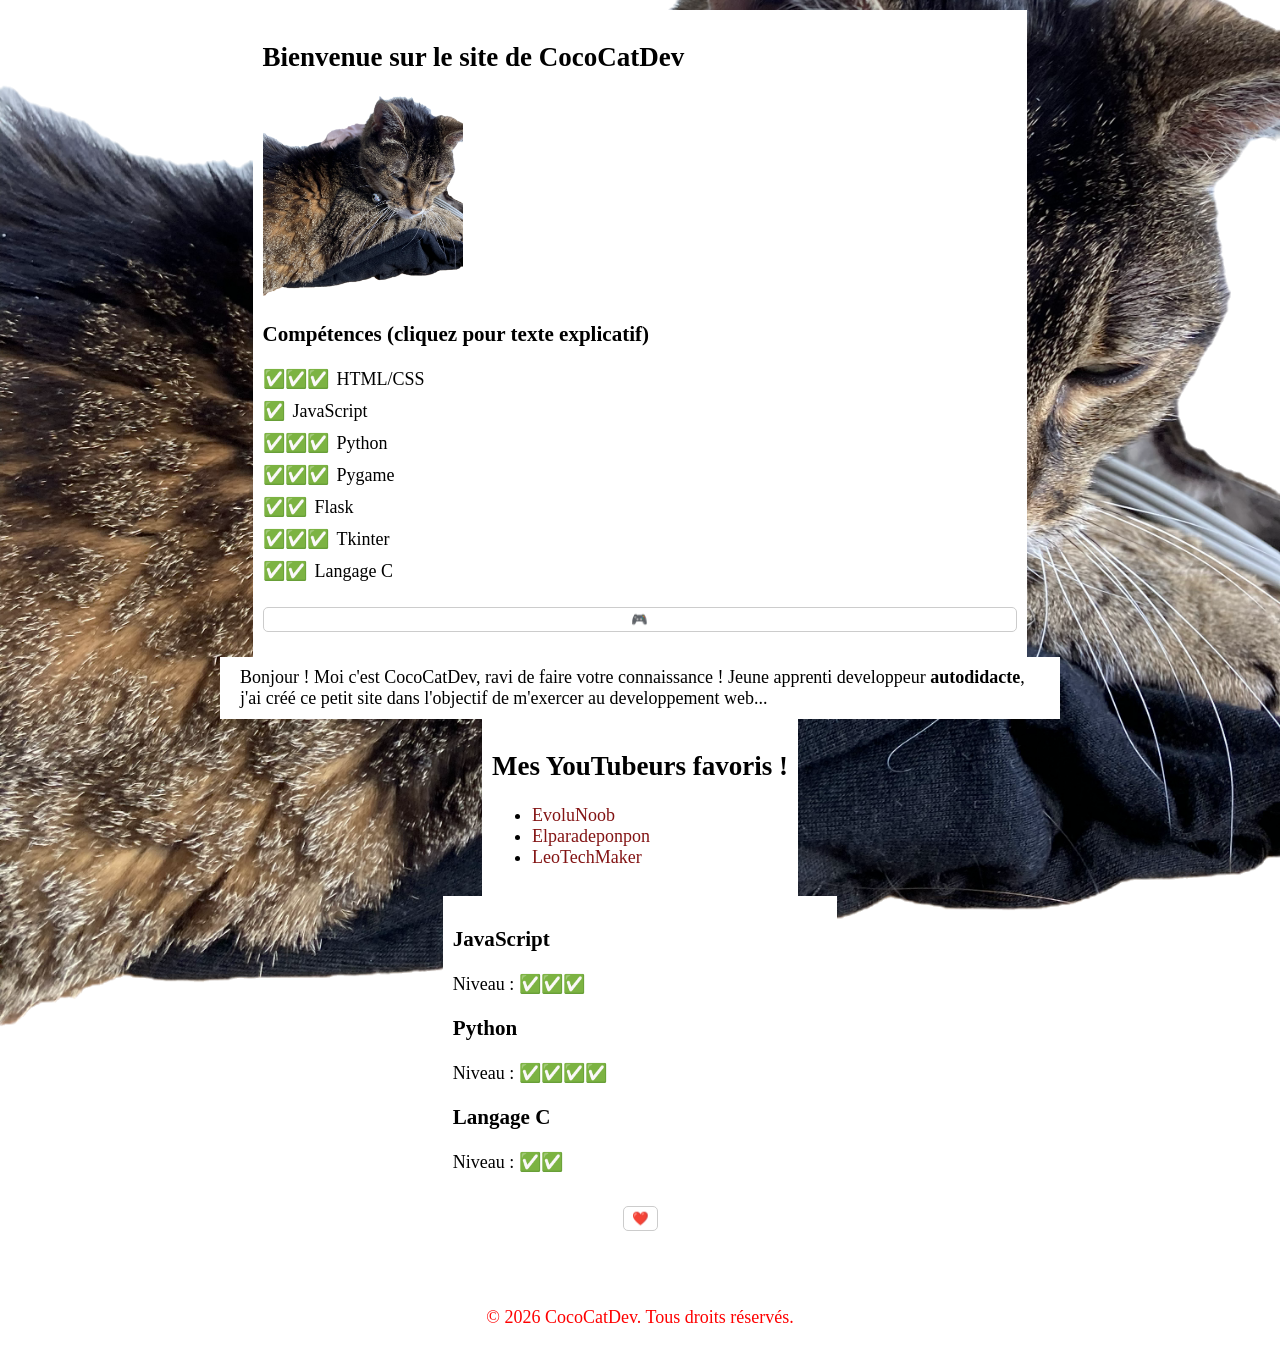
<file: index.html>
<!DOCTYPE html>
<html>
<head>
    <meta charset="UTF-8">
    <title>CocoCatDev</title>

    <link rel="stylesheet" href="../static/style.css">
    <script src="../static/js/main.js" defer></script>

    <meta name="viewport" content="width=device-width, initial-scale=1.0">
    <link rel="icon" href="../static/coco.ico.png">
</head>

<body>

<header></header>

<nav id="nav_dessus">
    <h1>Bienvenue sur le site de CocoCatDev</h1>

    <img src="../static/coco.ico.png"
         alt="Logo de CocoCatDev"
         width="200" height="200">

    <div id="l1_id"></div>

    <h3>Compétences (cliquez pour texte explicatif)</h3>

    <ul id="skills-list" class="custom-list">
        <li class="l1">HTML/CSS</li>
        <li class="l2">JavaScript</li>
        <li class="l3">Python</li>
        <li class="l4">Pygame</li>
        <li class="l4bis">Flask</li>
        <li class="l5">Tkinter</li>
        <li class="l6">Langage C</li>
    </ul>

    <div class="games">
        <button id="bouton">🎮</button>
        <div class="cont">
            <a href="jeu.html" class="btn-jeu">🎮 Jouer à Flappy Cat !</a>
            <a href="star.html" class="btn-jeu">🎮 Jouer à StarCatcherJS !</a>
            <a href="star.html" class="btn-jeu">🎮 Jouer à Snake Mobile !</a>
        </div>
    </div>
</nav>

<div class="reveal" id="par">
    <p>
        Bonjour ! Moi c'est CocoCatDev, ravi de faire votre connaissance !
        Jeune apprenti developpeur <strong>autodidacte</strong>, j'ai créé ce petit site
        dans l'objectif de m'exercer au developpement web...
    </p>
</div>

<div class="reveal" id="yt">
    <h2>Mes YouTubeurs favoris !</h2>
    <ul class="list">
        <li class="li1"><a href="https://www.youtube.com/@EvoluNoob">EvoluNoob</a></li>
        <li class="li2"><a href="https://www.youtube.com/@Elparadeponpon">Elparadeponpon</a></li>
        <li class="li3"><a href="https://www.youtube.com/@LeoTechMaker">LeoTechMaker</a></li>
    </ul>
</div>

<div class="card">
    <div class="card-front">
        <div class="js">
            <h3>JavaScript</h3>
            <p>Niveau : ✅✅✅</p>
        </div>

        <div class="py">
            <h3>Python</h3>
            <p>Niveau : ✅✅✅✅</p>
        </div>

        <div class="c">
            <h3>Langage C</h3>
            <p>Niveau : ✅✅</p>
        </div>
    </div>

    <div class="card-back">
        <p>DOM, events, fetch, animations</p>
    </div>

    <div class="card-back-p">
        <p>App graphique Tkinter, Flask, Pygame, SQLite3</p>
    </div>

    <div class="card-back-c">
        <p>Programmes consoles très basiques, notions de base</p>
    </div>
</div>

<span class="amour">
    <button class="surprise">❤️</button>
</span>

<div class="monange" id="monAnge">
    <p>M + L = ❤️</p>
</div>

<footer>
    <div class="reveal" id="contient">
        <p id="pp">© <span id="mini-p">2025</span> CocoCatDev. Tous droits réservés.</p>
    </div>
</footer>

</body>
</html>
</file>
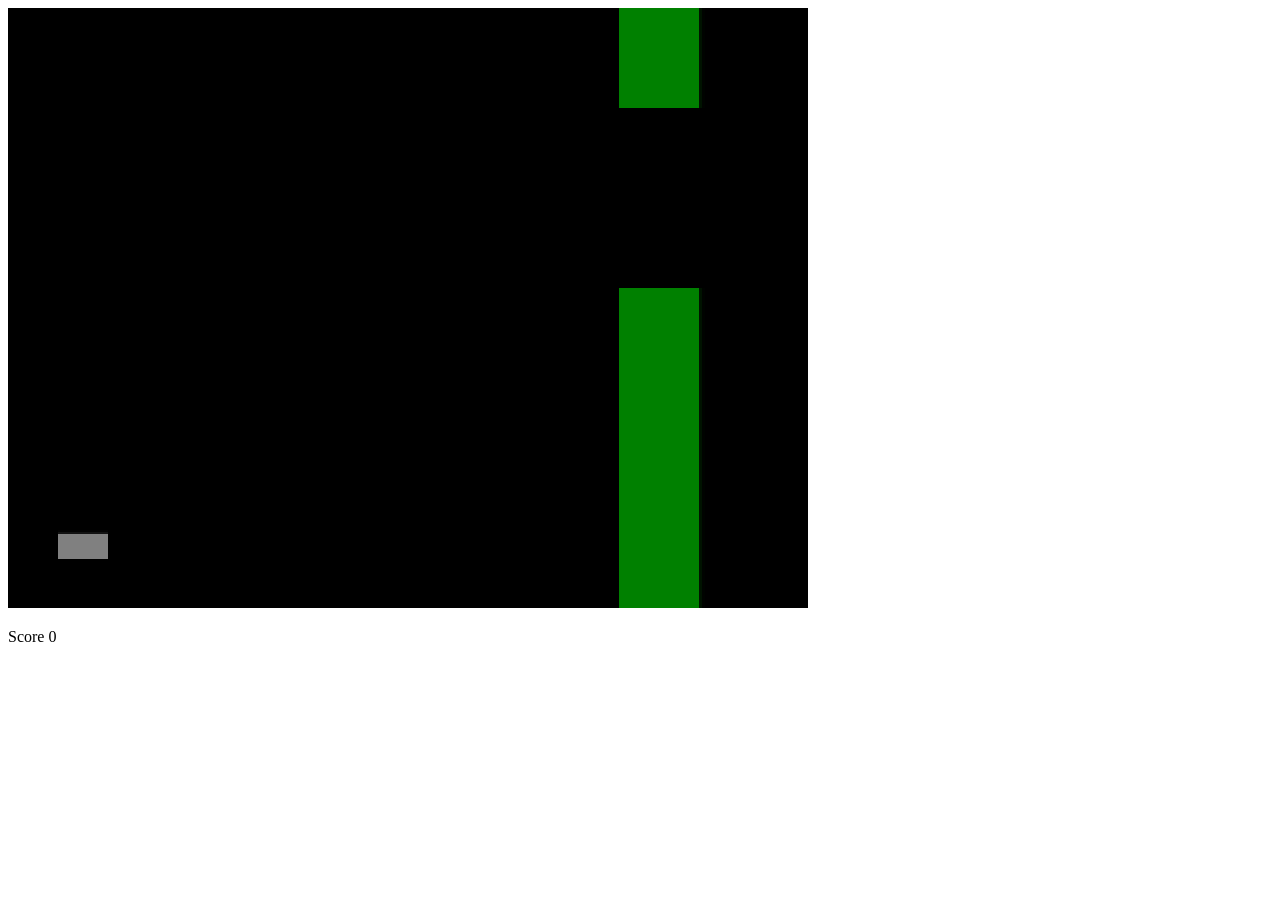
<file: jeu.html>
<!DOCTYPE html>
<html>
    <head>
        <script src="../static/js/jeu.js" defer></script>
        <title>FlyCocoJS</title>
         <meta name="viewport" content="width=device-width, initial-scale=1.0">
         <link rel="icon" href="../static/coco.ico.png">
    </head>
    <body>
        <canvas id="game" width="800" height="600"></canvas>

    </body>
</html>
</file>
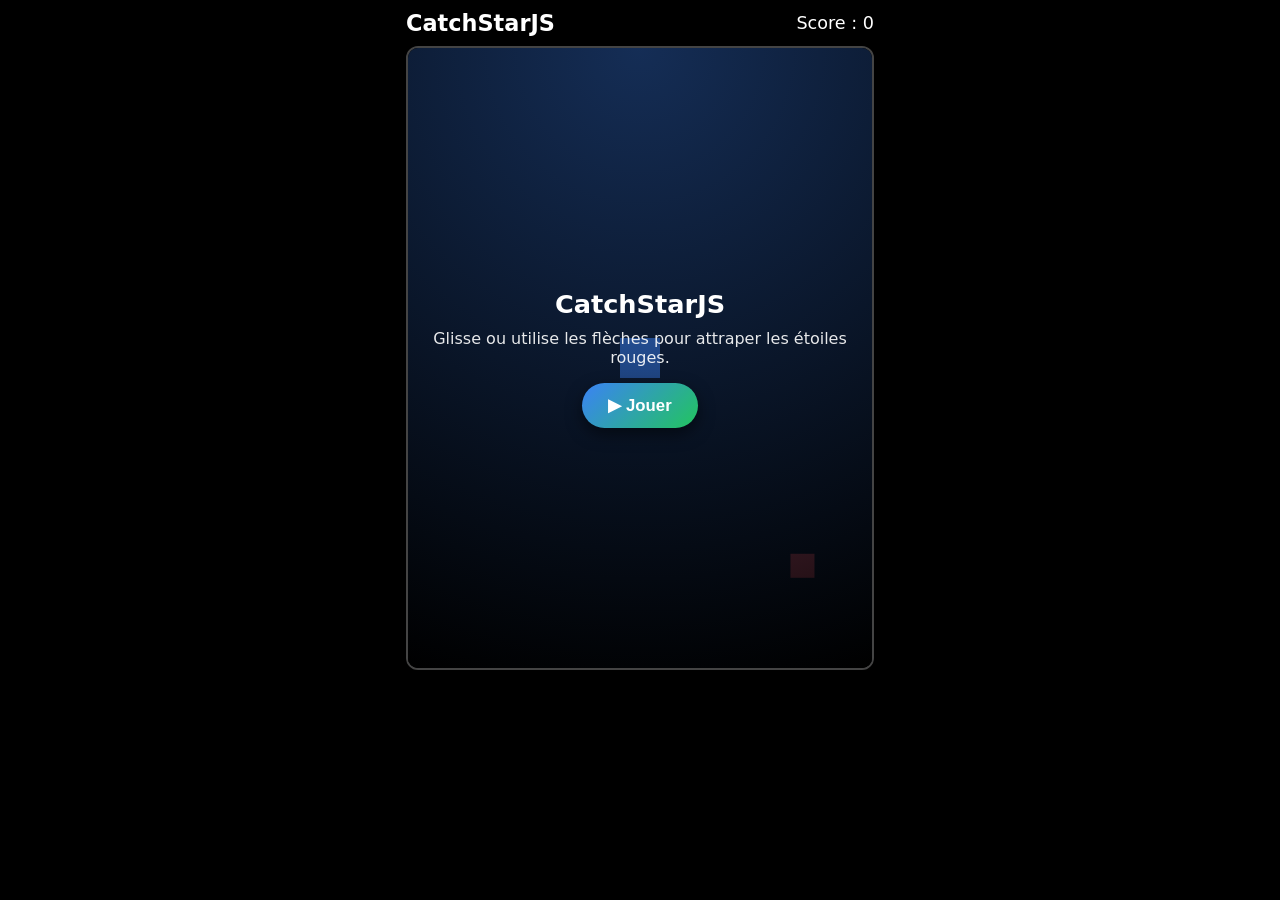
<file: shooter.html>
<!DOCTYPE html>
<html lang="fr">
<head>
    <meta charset="utf-8">
    <title>CatchStarJS</title>
    <meta name="viewport" content="width=device-width, initial-scale=1.0, maximum-scale=1.0, user-scalable=no">
    <link rel="icon" href="../static/coco.ico.png">
    <script src="../static/js/shooter.js" defer></script>
    <style>
        * {
    box-sizing: border-box;
}

body {
    margin: 0;
    padding: 0;
    font-family: system-ui, -apple-system, BlinkMacSystemFont, "Segoe UI", sans-serif;
    background-color: #000;
    color: #fff;
    display: flex;
    flex-direction: column;
    align-items: center;
    min-height: 100vh;
}

header {
    width: 100%;
    max-width: 500px;
    padding: 10px 16px;
    display: flex;
    justify-content: space-between;
    align-items: center;
}

h1 {
    font-size: 1.4rem;
    margin: 0;
}

#score-container {
    font-size: 1.1rem;
}

main {
    width: 100%;
    max-width: 500px;
    padding: 0 16px 16px;
    display: flex;
    flex-direction: column;
    align-items: center;
}

#game-wrapper {
    position: relative;
    width: 100%;
    aspect-ratio: 3 / 4;
    border-radius: 12px;
    overflow: hidden;
    border: 2px solid #444;
    background: #000;
}

canvas {
    width: 100%;
    height: 100%;
    display: block;
}

/* Overlays (menu + game over) */
.overlay {
    position: absolute;
    inset: 0;
    background: radial-gradient(circle at top, rgba(59,130,246,0.35), rgba(0,0,0,0.95));
    display: flex;
    flex-direction: column;
    align-items: center;
    justify-content: center;
    text-align: center;
    padding: 20px;
    opacity: 0;
    pointer-events: none;
    transition: opacity 0.2s ease;
}

.overlay.visible {
    opacity: 1;
    pointer-events: auto;
}

.overlay h2 {
    margin: 0 0 10px;
    font-size: 1.6rem;
}

.overlay p {
    margin: 0 0 16px;
    font-size: 1rem;
    opacity: 0.9;
}

.overlay button {
    padding: 12px 26px;
    font-size: 1.05rem;
    font-weight: 600;
    border-radius: 999px;
    border: none;
    background: linear-gradient(135deg, #3b82f6, #22c55e);
    color: #fff;
    cursor: pointer;
    box-shadow: 0 6px 16px rgba(0, 0, 0, 0.5);
    transition: transform 0.1s ease, box-shadow 0.1s ease, opacity 0.15s ease;
}

.overlay button:active {
    transform: scale(0.96);
    box-shadow: 0 3px 10px rgba(0, 0, 0, 0.7);
    opacity: 0.9;
}

@media (max-width: 400px) {
    h1 {
        font-size: 1.2rem;
    }

    .overlay h2 {
        font-size: 1.4rem;
    }

    .overlay button {
        font-size: 0.95rem;
        padding: 10px 20px;
    }
}

    </style>
</head>
<body>
    <header>
        <h1>CatchStarJS</h1>
        <div id="score-container">
            Score : <span id="score">0</span>
        </div>
    </header>

    <main>
        <div id="game-wrapper">
            <canvas id="game"></canvas>

            <!-- Écran de menu -->
            <div id="menu-screen" class="overlay visible">
                <h2>CatchStarJS</h2>
                <p>Glisse ou utilise les flèches pour attraper les étoiles rouges.</p>
                <button id="btn-start">▶ Jouer</button>
            </div>

            <!-- Écran de Game Over -->
            <div id="gameover-screen" class="overlay">
                <h2>Game Over</h2>
                <p>Score : <span id="final-score">0</span></p>
                <button id="btn-restart">↻ Rejouer</button>
            </div>
        </div>
    </main>
</body>
</html>
</file>
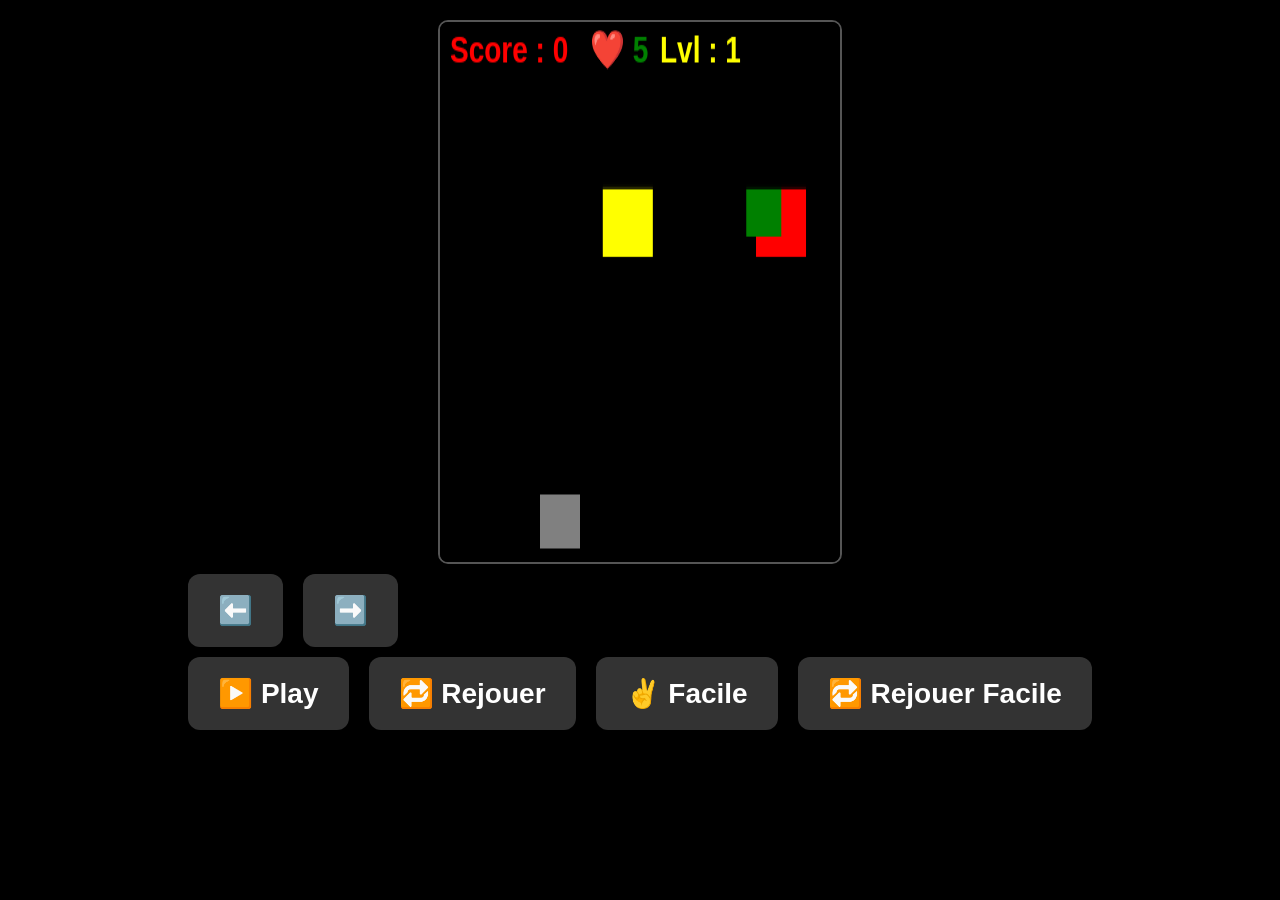
<file: star.html>
<!DOCTYPE html>
<html>
    <head>
        <meta charset="utf-8">
        <script src="../static/js/catchstar.js" defer></script>
        <title>CatchStarJS</title>
        <meta name="viewport" content="width=device-width, initial-scale=1.0">
        <link rel="icon" href="../static/coco.ico.png">
        <style>
            /* Body centré et plein écran */
            body {
                margin: 0;
                padding: 0;
                display: flex;
                flex-direction: column;
                align-items: center;
                justify-content: flex-start;
                background-color: #000;
                color: white;
                font-family: Arial, sans-serif;
                height: 100vh;
                overflow: hidden;
            }

            /* Canvas responsive */
            canvas {
                width: 90vw;
                max-width: 400px;
                height: 60vh;
                background: black;
                display: block;
                margin-top: 20px;
                border: 2px solid #555;
                border-radius: 10px;
            }

            /* Container pour les boutons */
            #arrows {
                display: flex;
                gap: 20px;
                margin-top: 10px;
            }

            /* Play / Replay / Facile */
            #play-controls {
                display: flex;
                gap: 20px;
                flex-wrap: wrap; /* Permet le retour à la ligne automatique */
                margin-top: 10px;
                justify-content: center; /* Centrer les boutons */
            }

            /* Style commun aux boutons */
            #controls button {
                padding: 20px 30px;
                font-size: 28px;
                font-weight: bold;
                border-radius: 12px;
                border: none;
                background-color: #333;
                color: white;
                cursor: pointer;
                transition: all 0.1s ease;
                min-width: 80px;
            }

            #controls button:active {
                transform: scale(0.95);
                background-color: #555;
            }

            /* Responsive pour petits écrans */
            @media (max-width: 400px) {
                #controls button {
                    padding: 15px 20px;
                    font-size: 22px;
                    min-width: 60px;
                }
            }

            @media (max-width: 350px) {
                #play-controls {
                    gap: 10px;
                }
            }

        </style>
    </head>
    <body>
        <canvas id="game" width="400" height="400"></canvas>
        <div id="controls">
            <!-- Flèches de déplacement -->
            <div id="arrows">
                <button id="gauche">⬅️</button>
                <button id="droite">➡️</button>
            </div>

            <!-- Play / Replay / Facile -->
            <div id="play-controls">
                <button id="play">▶️ Play</button>
                <button id="replay">🔁 Rejouer</button>
                <button id="facile">✌️ Facile</button>
                <button id="replayfacile">🔁 Rejouer Facile</button>
            </div>
        </div>
    </body>
</html>
</file>
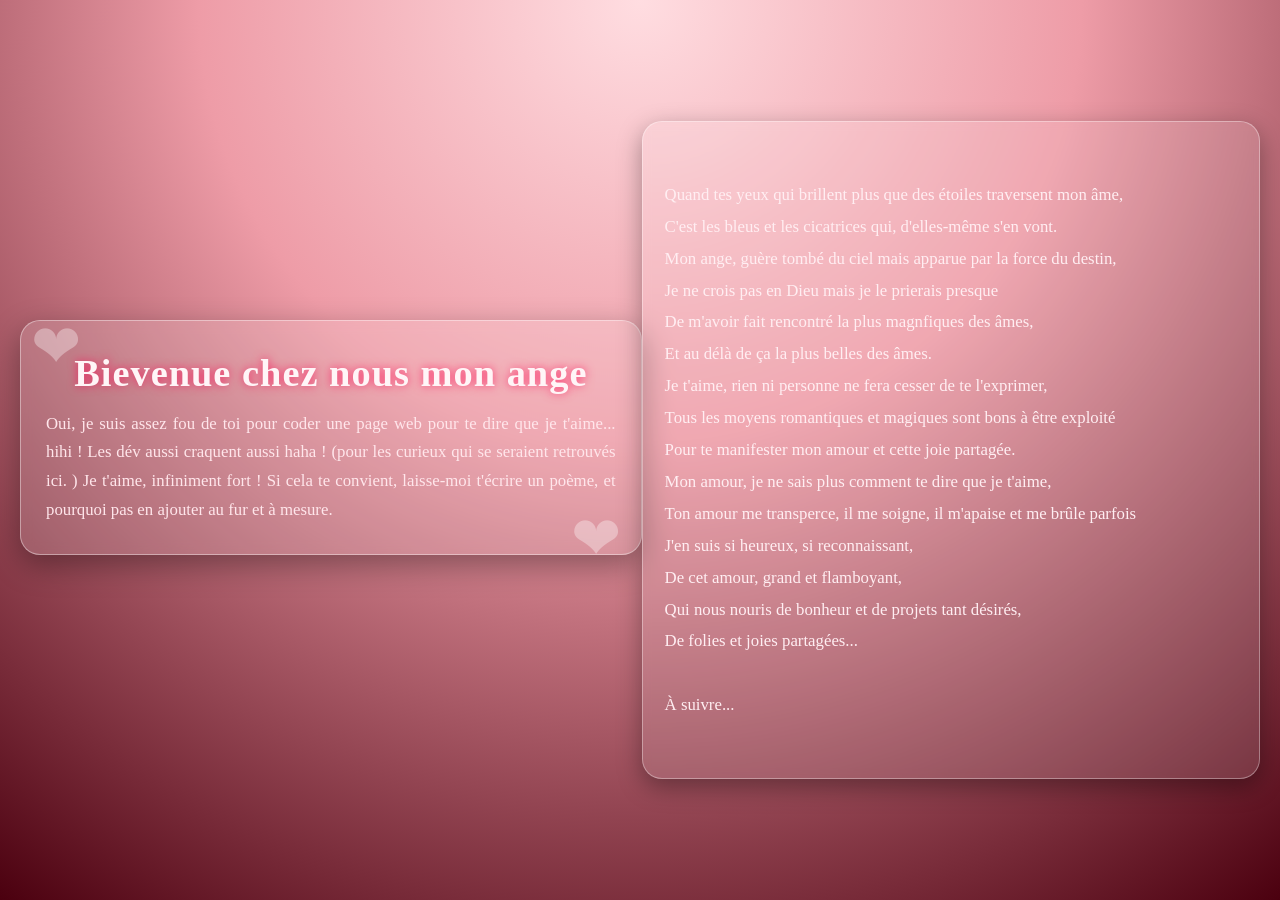
<file: surprise.html>
<!DOCTYPE html>
<html>
    <head>
        <meta charset="UTF-8" lang="FR">
        <title>CocoCatDev</title>
        <script src="static/js/main.js" defer></script>
         <meta name="viewport" content="width=device-width, initial-scale=1.0">
         <link rel="icon" href="static/coco.ico.png">
         <style>
            /* Police romantique + reset léger */
* {
    margin: 0;
    padding: 0;
    box-sizing: border-box;
}

body {
    min-height: 100vh;
    font-family: "Georgia", "Times New Roman", serif;
    background: radial-gradient(circle at top, #ffdde1 0%, #ee9ca7 40%, #4b000f 100%);
    color: #2b0006;
    display: flex;
    justify-content: center;
    align-items: center;
    padding: 20px;
}

/* Conteneur principal */
body > div,
.poemes {
    max-width: 800px;
    width: 100%;
}

/* Bloc du haut (titre + présentation) */
.haut,
.page {
    /* comme tu as class="haut de page", ça applique .haut et .page */
    background: rgba(255, 255, 255, 0.15);
    backdrop-filter: blur(6px);
    border-radius: 20px;
    padding: 30px 25px;
    box-shadow: 0 10px 30px rgba(0, 0, 0, 0.35);
    border: 1px solid rgba(255, 255, 255, 0.4);
    margin-bottom: 25px;
    position: relative;
    overflow: hidden;
}

/* Petits cœurs décoratifs */
.haut::before,
.haut::after {
    content: "❤";
    position: absolute;
    font-size: 60px;
    color: rgba(255, 255, 255, 0.35);
}

.haut::before {
    top: -10px;
    left: 10px;
}

.haut::after {
    bottom: -20px;
    right: 20px;
}

/* Titre principal */
.titre {
    text-align: center;
    font-size: 2.4rem;
    color: #fff5f7;
    text-shadow: 0 0 10px rgba(255, 0, 80, 0.7);
    margin-bottom: 15px;
    letter-spacing: 1px;
}

/* Texte de présentation */
.presentation {
    font-size: 1.05rem;
    line-height: 1.7;
    color: #ffe6eb;
    text-align: justify;
}

/* Bloc des poèmes */
.poemes {
    background: rgba(255, 255, 255, 0.12);
    backdrop-filter: blur(4px);
    border-radius: 20px;
    padding: 25px 22px;
    box-shadow: 0 8px 25px rgba(0, 0, 0, 0.35);
    border: 1px solid rgba(255, 255, 255, 0.35);
}

/* Texte du poème */
.poeme {
    font-size: 1.05rem;
    line-height: 1.9;
    color: #ffeef2;
    white-space: pre-line; /* pour garder les retours à la ligne si tu en ajoutes */
}

/* Effet léger sur les liens (si tu en ajoutes) */
a {
    color: #ffb3c6;
    text-decoration: none;
    border-bottom: 1px dashed rgba(255, 179, 198, 0.7);
}

a:hover {
    color: #ffffff;
    border-bottom-style: solid;
}

/* Responsive */
@media (max-width: 600px) {
    .titre {
        font-size: 1.9rem;
    }

    .presentation,
    .poeme {
        font-size: 0.98rem;
    }
}

         </style>
    </head>
    <body>
        <div class="haut de page">
        <h1 class="titre">Bievenue chez nous mon ange</h1>
        


        <p class="presentation">
            Oui, je suis assez fou de toi pour coder une page web pour te dire que je t'aime... hihi ! 
            Les dév aussi craquent aussi haha ! (pour les curieux qui se seraient retrouvés ici. )
            Je t'aime, infiniment fort ! Si cela te convient, laisse-moi t'écrire un poème, et pourquoi pas
            en ajouter au fur et à mesure. 

        </p>

        </div>
        <div class="poemes">

        <p class="poeme">
            Quand tes yeux qui brillent plus que des étoiles traversent mon âme, 
            C'est les bleus et les cicatrices qui, d'elles-même s'en vont. 
            Mon ange, guère tombé du ciel mais apparue par la force du destin, 
            Je ne crois pas en Dieu mais je le prierais presque
            De m'avoir fait rencontré la plus magnfiques des âmes, 
            Et au délà de ça la plus belles des âmes. 
            Je t'aime, rien ni personne ne fera cesser de te l'exprimer, 
            Tous les moyens romantiques et magiques sont bons à être exploité
            Pour te manifester mon amour et cette joie partagée. 
            Mon amour, je ne sais plus comment te dire que je t'aime, 
            Ton amour me transperce, il me soigne, il m'apaise et me brûle parfois
            J'en suis si heureux, si reconnaissant, 
            De cet amour, grand et flamboyant, 
            Qui nous nouris de bonheur et de projets tant désirés, 
            De folies et joies partagées... 

            À suivre... 
            
        </p>

        </div>

    </body>
</html>
</file>
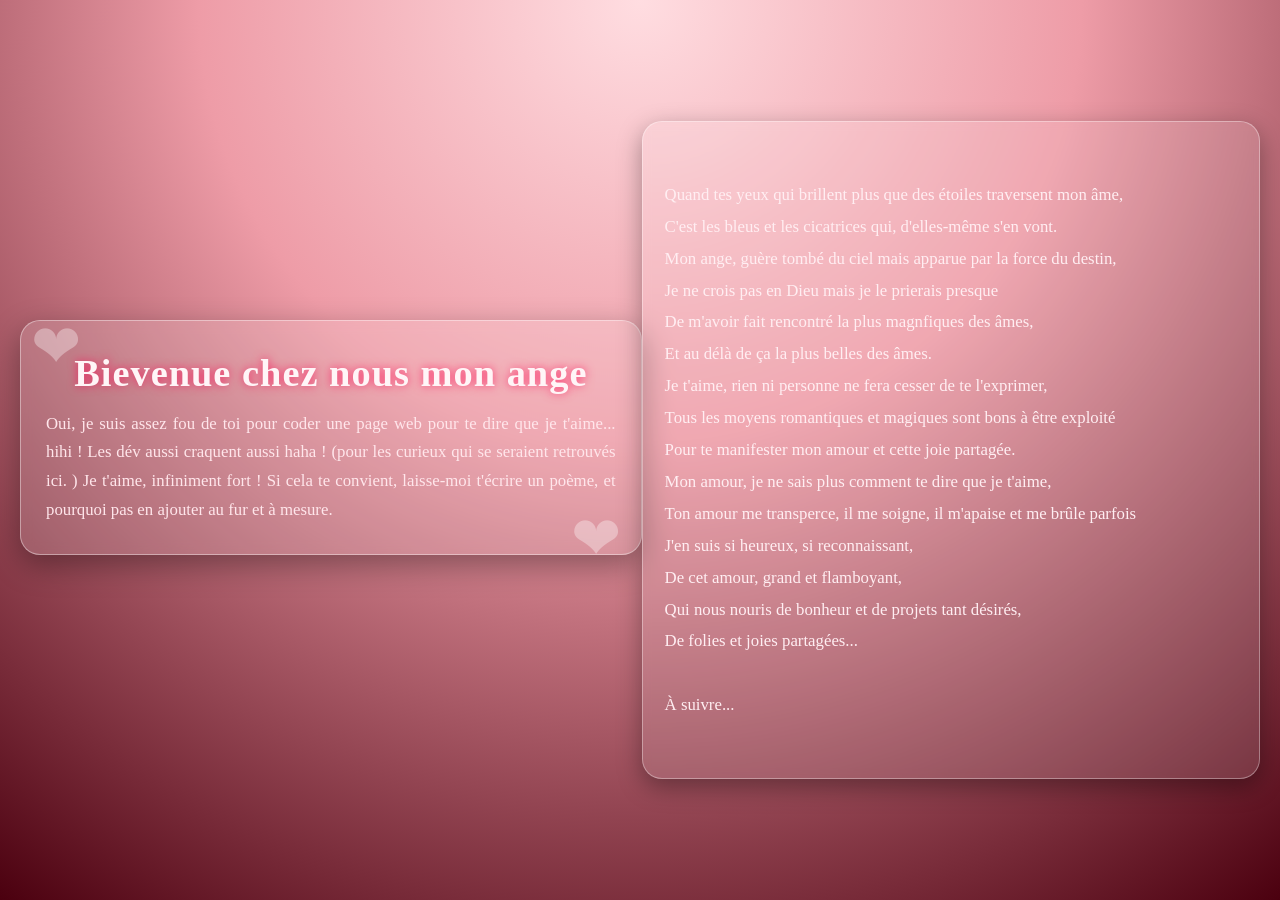
<file: templates/surprise.html>
<!DOCTYPE html>
<html>
    <head>
        <meta charset="UTF-8" lang="FR">
        <title>CocoCatDev</title>
        <script src="../static/js/main.js" defer></script>
         <meta name="viewport" content="width=device-width, initial-scale=1.0">
         <link rel="icon" href="../static/coco.ico.png">
         <style>
            /* Police romantique + reset léger */
* {
    margin: 0;
    padding: 0;
    box-sizing: border-box;
}

body {
    min-height: 100vh;
    font-family: "Georgia", "Times New Roman", serif;
    background: radial-gradient(circle at top, #ffdde1 0%, #ee9ca7 40%, #4b000f 100%);
    color: #2b0006;
    display: flex;
    justify-content: center;
    align-items: center;
    padding: 20px;
}

/* Conteneur principal */
body > div,
.poemes {
    max-width: 800px;
    width: 100%;
}

/* Bloc du haut (titre + présentation) */
.haut,
.page {
    /* comme tu as class="haut de page", ça applique .haut et .page */
    background: rgba(255, 255, 255, 0.15);
    backdrop-filter: blur(6px);
    border-radius: 20px;
    padding: 30px 25px;
    box-shadow: 0 10px 30px rgba(0, 0, 0, 0.35);
    border: 1px solid rgba(255, 255, 255, 0.4);
    margin-bottom: 25px;
    position: relative;
    overflow: hidden;
}

/* Petits cœurs décoratifs */
.haut::before,
.haut::after {
    content: "❤";
    position: absolute;
    font-size: 60px;
    color: rgba(255, 255, 255, 0.35);
}

.haut::before {
    top: -10px;
    left: 10px;
}

.haut::after {
    bottom: -20px;
    right: 20px;
}

/* Titre principal */
.titre {
    text-align: center;
    font-size: 2.4rem;
    color: #fff5f7;
    text-shadow: 0 0 10px rgba(255, 0, 80, 0.7);
    margin-bottom: 15px;
    letter-spacing: 1px;
}

/* Texte de présentation */
.presentation {
    font-size: 1.05rem;
    line-height: 1.7;
    color: #ffe6eb;
    text-align: justify;
}

/* Bloc des poèmes */
.poemes {
    background: rgba(255, 255, 255, 0.12);
    backdrop-filter: blur(4px);
    border-radius: 20px;
    padding: 25px 22px;
    box-shadow: 0 8px 25px rgba(0, 0, 0, 0.35);
    border: 1px solid rgba(255, 255, 255, 0.35);
}

/* Texte du poème */
.poeme {
    font-size: 1.05rem;
    line-height: 1.9;
    color: #ffeef2;
    white-space: pre-line; /* pour garder les retours à la ligne si tu en ajoutes */
}

/* Effet léger sur les liens (si tu en ajoutes) */
a {
    color: #ffb3c6;
    text-decoration: none;
    border-bottom: 1px dashed rgba(255, 179, 198, 0.7);
}

a:hover {
    color: #ffffff;
    border-bottom-style: solid;
}

/* Responsive */
@media (max-width: 600px) {
    .titre {
        font-size: 1.9rem;
    }

    .presentation,
    .poeme {
        font-size: 0.98rem;
    }
}

         </style>
    </head>
    <body>
        <div class="haut de page">
        <h1 class="titre">Bievenue chez nous mon ange</h1>
        


        <p class="presentation">
            Oui, je suis assez fou de toi pour coder une page web pour te dire que je t'aime... hihi ! 
            Les dév aussi craquent aussi haha ! (pour les curieux qui se seraient retrouvés ici. )
            Je t'aime, infiniment fort ! Si cela te convient, laisse-moi t'écrire un poème, et pourquoi pas
            en ajouter au fur et à mesure. 

        </p>

        </div>
        <div class="poemes">

        <p class="poeme">
            Quand tes yeux qui brillent plus que des étoiles traversent mon âme, 
            C'est les bleus et les cicatrices qui, d'elles-même s'en vont. 
            Mon ange, guère tombé du ciel mais apparue par la force du destin, 
            Je ne crois pas en Dieu mais je le prierais presque
            De m'avoir fait rencontré la plus magnfiques des âmes, 
            Et au délà de ça la plus belles des âmes. 
            Je t'aime, rien ni personne ne fera cesser de te l'exprimer, 
            Tous les moyens romantiques et magiques sont bons à être exploité
            Pour te manifester mon amour et cette joie partagée. 
            Mon amour, je ne sais plus comment te dire que je t'aime, 
            Ton amour me transperce, il me soigne, il m'apaise et me brûle parfois
            J'en suis si heureux, si reconnaissant, 
            De cet amour, grand et flamboyant, 
            Qui nous nouris de bonheur et de projets tant désirés, 
            De folies et joies partagées... 

            À suivre... 
            
        </p>

        </div>

    </body>
</html>
</file>
<file: static/style.css>
body {
  background-image: url('coco.ico.png');
  background-repeat: no-repeat;       /* Pas de répétition de l’image */
  background-position: center center; /* Centrer l’image */
  background-size: cover;             /* L’image couvre tout l’écran, en gardant le ratio */
  background-attachment: fixed;       /* Optionnel : image fixe quand on scroll */
}

html, body {
    height: 100%;
    margin: 0;
  }

body {
    display: flex;
    flex-direction: column; /* empile verticalement */
    justify-content: flex-start; /* commence depuis le haut par défaut */
    align-items: center; /* centre horizontalement */
    padding-top: 30vh; /* pousse le début de la pile vers le centre vertical */

     padding: 10px;  
     font-size: 16px;

  }
@media (min-width: 768px) {
  body {
    font-size: 17px;
  }
}
@media (min-width: 1024px) {
  body {
    font-size: 18px;
  }
}
.element {
    margin: 10px 0;
    padding: 20px;
    background-color: #f0f0f0;
    width: 200px;
    text-align: center;
  }
.titre1 {
    font-size: 50px;
}
a {
    text-decoration: none;
    color: rgb(131, 20, 20);
}        

#nav_dessus{
  padding: 10px;
  background-color: white;
}
/* Mobile */
.nav_dessus ul {
  display: flex;
  flex-direction: column;
  gap: 10px;
  padding: 0;
}

.header-top {
  display: flex;
  justify-content: space-between;
  align-items: center;
}

.nav_dessus button {
  margin-top: 10px;
  width: 100%;
}

/* Desktop */
@media (min-width: 768px) {
  #nav_dessus ul {
    flex-direction: row;
    justify-content: center;
  }

  #nav_dessus button {
    width: auto;
  }
}
#nav_dessus ul {
  display: flex;
  flex-direction: column;
  gap: 10px;
  padding: 0;
}
@media (min-width: 768px) {
  #nav_dessus ul {
    flex-direction: row;
    justify-content: center;
  }

  #nav_dessus button {
    width: auto;
  }
}
#par {
  background-color: white;
    padding: 10px;   
}
#par p {
  max-width: 800px;
  margin: auto;
  padding: 0 10px;
}

/* Mobile */
@media (max-width: 600px) {
  #par p {
    font-size: 15px;
    line-height: 1.6;
  }
}

#yt {
    background-color: white;
 
    padding: 10px;   
}

.custom-list {
  list-style-type: none; /* supprime les puces par défaut */
  padding-left: 0;       /* retire le padding si nécessaire */
}

.custom-list .l1::before {
  content: "✅✅✅";       /* caractère personnalisé */
  margin-right: 8px;  /* espace entre le caractère et le texte */
}
.custom-list .l3::before {
  content: "✅✅✅";       /* caractère personnalisé */
  margin-right: 8px
}
.custom-list .l4::before {
  content: "✅✅✅";       /* caractère personnalisé */
  margin-right: 8px
}
.custom-list .l5::before {
  content: "✅✅✅";       /* caractère personnalisé */
  margin-right: 8px
}
.custom-list .l2::before {
    content: "✅";
    margin-right: 8px;
}
.custom-list .l6::before {
    content: "✅✅";
    margin-right: 8px;
}
.custom-list .l4bis::before {
  content: "✅✅";
  margin-right: 8px;
}
.repo-list {
    background-color: white;
 
    padding: 10px;   
}
.repo-card {
  width: 100%;
  max-width: 500px;
  margin: 10px auto;
}

button {
  cursor: pointer;
  background: none;
  border: 1px solid #ccc;
  border-radius: 5px;
  padding: 4px 8px;
  margin-top: 5px;
}
button:hover {
  background-color: #ffe6e6;
}
.merki{
  color: red;
}
.reveal {
opacity: 0;
transform: translateY(20px);
transition: opacity 0.6s ease-out, transform 0.6s ease-out;
}

.reveal.visible {
opacity: 1;
transform: translateY(0) scale(1);
transition: opacity 0.8s ease-out transform 0.8s ease-out;
}
#contient p {
  color:red;
}
.highlight {
  background-color: #ffe066;
  color: #000;
  padding: 0 2px;
  border-radius: 4px;
}

#l1_id p {
  color:blue;
}
.card{
  padding:10px;
  background-color: white;
}
.card-back,
.card-back-p,
.card-back-c {
  max-height: 0;
  opacity: 0;
  overflow: hidden;
  transition: max-height 0.4s ease, opacity 0.3s ease;
}

.card.show-js .card-back {
  max-height: 200px;
  opacity: 1;
}

.card.show-py .card-back-p {
  max-height: 200px;
  opacity: 1;
}
.card.show-c .card-back-c{
  max-height: 200px;
  opacity:1;

}

.monange {
  opacity: 0;
  transform: translateY(-10px);
  transition: all 0.4s ease;
  display: block;
}

.monange.show {
  color: red;
  opacity: 1;
  transform: translateY(0);
}
.btn-jeu {
  display: inline-block;
  padding: 12px 24px;
  font-size: 18px;
  font-weight: bold;
  color: #fff;
  background: linear-gradient(90deg, #1e90ff, #00bfff);
  text-decoration: none;
  border-radius: 12px;
  box-shadow: 0 5px 15px rgba(0,0,0,0.2);
  transition: all 0.3s ease;
}

.btn-jeu:hover {
  background: linear-gradient(90deg, #00bfff, #1e90ff);
  transform: translateY(-3px);
  box-shadow: 0 8px 20px rgba(0,0,0,0.3);
}
#skills-list {
  flex-direction: column !important;
}
.games {
  display: flex;
  flex-direction: column;
  gap: 15px;
  margin-top: 20px;
}
.cont {
  max-height: 0;
  opacity: 0;
  overflow: hidden;
  transition: max-height 0.4s ease, opacity 0.3s ease;
}
.games.show .cont
{
  max-height: 800px;
  opacity: 1;
}
</file>
